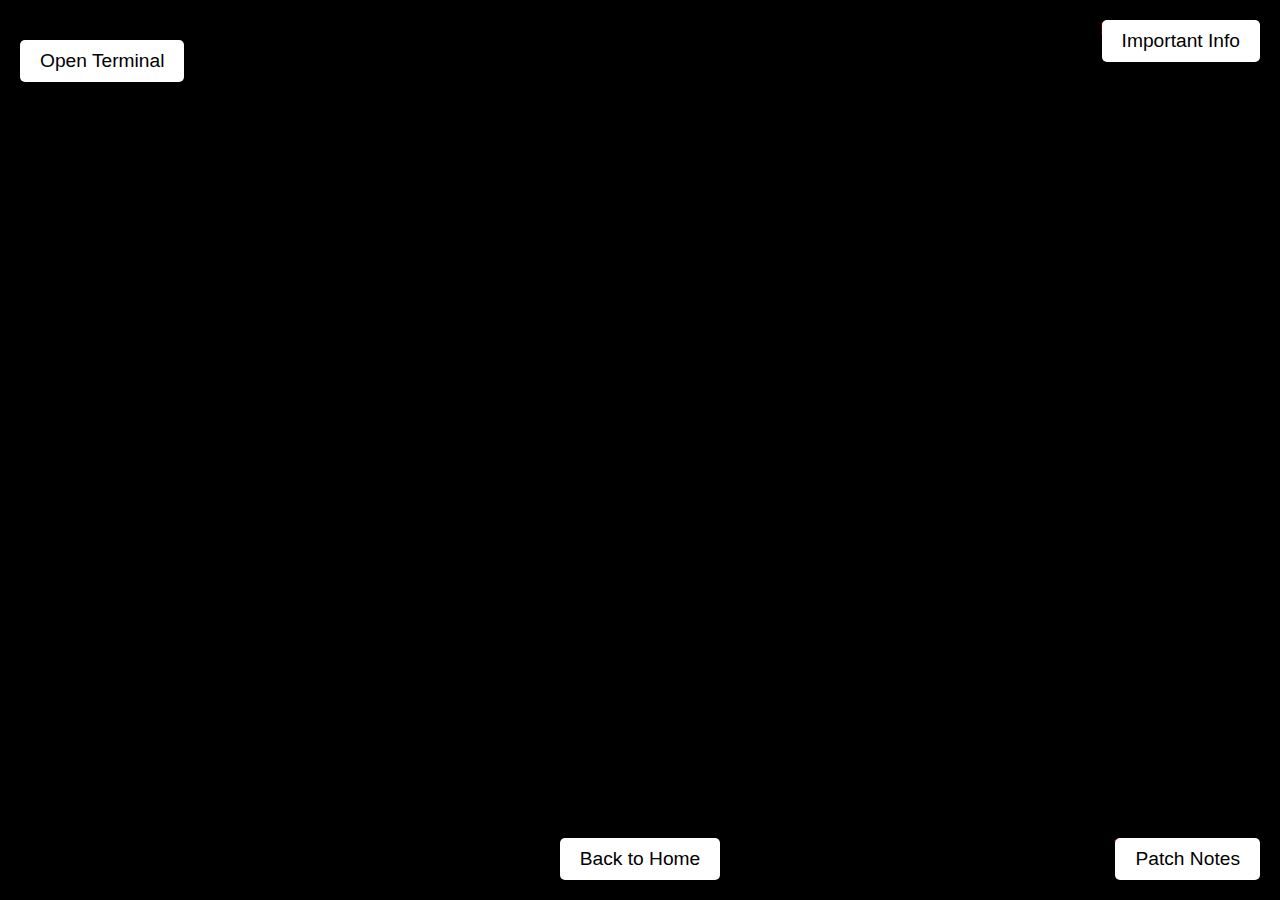
<file: main-story.html>
<!DOCTYPE html>
<html lang="en">
<head>
    <meta charset="UTF-8">
    <title>Story Contents</title>
    <link rel="stylesheet" type="text/css" href="styles.css">
    <style>
        body {
            display: flex;
            flex-direction: column;
            justify-content: space-between;
            align-items: center;
            height: 100vh;
            margin: 0;
            padding: 0;
            background-image: url('https://cdn.dribbble.com/users/1805960/screenshots/5822834/static-tv.gif');
            background-size: cover;
            background-position: center;
            background-repeat: no-repeat;
            color: white;
            font-family: Arial, sans-serif;
            overflow: hidden; /* Prevent scroll bars */
        }

        .hidden {
            display: none;
        }

        .centered-button {
            margin-top: 20px;
            animation: bob 2s infinite alternate; /* Adding bobbing animation */
        }

        @keyframes bob {
            0% {
                transform: translateY(0);
            }
            100% {
                transform: translateY(-10px); /* Adjust this value for the desired bobbing effect */
            }
        }

        .bottom-button-container {
            position: absolute;
            bottom: 20px;
            left: 50%;
            transform: translateX(-50%);
            text-align: center;
            width: 100%;
        }

        .bottom-button, .styled-button {
            display: inline-block;
            padding: 10px 20px;
            font-size: 1.2em;
            color: black;
            background-color: white;
            border: none;
            text-decoration: none;
            cursor: pointer;
            border-radius: 5px;
            transition: background-color 0.3s ease;
            position: relative;
        }

        .bottom-button:hover, .styled-button:hover {
            background-color: lightgray;
        }

        .button-container {
            position: absolute;
            top: 20px; /* Adjust top position as needed */
            left: 20px;
        }

        .centered-info {
            position: absolute;
            top: 20px; /* Align with Open Terminal */
            right: 20px; /* Adjust right position as needed */
        }

        .bottom-left-button {
            position: absolute;
            bottom: 20px;
            right: 20px;
        }

        .styled-button::before {
            content: attr(data-text);
            position: absolute;
            top: 0;
            left: 0;
            right: 0;
            bottom: 0;
            color: rgba(255, 0, 0, 0.7);
            z-index: -1;
            transform: translate(-2px, -2px);
        }

        .styled-button::after {
            content: attr(data-text);
            position: absolute;
            top: 0;
            left: 0;
            right: 0;
            bottom: 0;
            color: rgba(0, 255, 255, 0.7);
            z-index: -1;
            transform: translate(2px, 2px);
        }

        .dropdown {
            margin: 20px;
        }

        .dropdown-content {
            display: none;
            margin-top: 10px;
        }

        .dropdown-content p {
            margin: 0;
        }

        .dropdown-btn {
            cursor: pointer;
            font-size: 1.5em;
            border: none;
            background: none;
            color: white;
            text-decoration: underline;
        }

        .dropdown-btn:hover {
            color: orange;
        }

        .info-section, .text-section {
            display: none;
            background-color: black;
            color: white;
            text-align: center;
            font-family: Arial, sans-serif;
            position: absolute;
            top: 0;
            left: 0;
            width: 100%;
            height: 100%;
            overflow: auto; /* Allow scrolling for text-section */
        }

        .back-btn {
            margin-top: 50px;
            padding: 10px 20px;
            font-size: 1.2em;
            color: white;
            background-color: orange;
            border: none;
            cursor: pointer;
            text-decoration: none;
        }

        .back-btn:hover {
            background-color: darkorange;
        }
    </style>
    <script>
        var bgAudio = new Audio('https://github.com/theravenwatches/theravenwatches.github.io/raw/main/audio/bg.mp3');

        function toggleInfo() {
            var infoSection = document.getElementById('infoSection');
            var textSection = document.getElementById('textSection');
            var mainSection = document.getElementById('mainSection');

            if (infoSection.style.display === "none") {
                infoSection.style.display = "block";
                textSection.style.display = "none";
                mainSection.style.display = "none";
            } else {
                infoSection.style.display = "none";
                mainSection.style.display = "block";
            }
        }

        function toggleText() {
            var infoSection = document.getElementById('infoSection');
            var textSection = document.getElementById('textSection');
            var mainSection = document.getElementById('mainSection');

            if (textSection.style.display === "none") {
                textSection.style.display = "block";
                infoSection.style.display = "none";
                mainSection.style.display = "none";
            } else {
                textSection.style.display = "none";
                mainSection.style.display = "block";
                textSection.scrollTop = 0; /* Reset scroll position when returning */
            }
        }

        function toggleDropdown(id) {
            var content = document.getElementById(id);
            if (content.style.display === "none") {
                content.style.display = "block";
            } else {
                content.style.display = "none";
            }
        }

        function playAndNavigate() {
            fadeOutElements();
            setTimeout(function() {
                var audio = new Audio('https://github.com/theravenwatches/theraventestinggrounds.github.io/raw/main/audio/storycontents_bootupsound.mp3');
                audio.play();
                audio.onended = function() {
                    window.location.href = 'logs.html';
                };
            }, 3000); // Wait for fade-out effect (3 seconds) before playing audio
        }

        function fadeOutElements() {
            var elementsToFade = document.querySelectorAll('.centered-button, .centered-info, .bottom-button-container, .bottom-left-button');
            elementsToFade.forEach(function(element) {
                element.style.transition = "opacity 3s ease";
                element.style.opacity = 0;
            });

            // Pause background audio
            bgAudio.pause();
        }
    </script>
</head>
<body>
    <div id="mainSection">
        <main>
            <div class="centered-button button-container">
                <a href="#" class="styled-button" data-text="Open Terminal" onclick="playAndNavigate()">Open Terminal</a>
            </div>
        </main>

        <div class="centered-info">
            <a href="javascript:void(0)" class="styled-button" data-text="Important Info" onclick="toggleInfo()">Important Info</a>
        </div>
        
        <div class="bottom-button-container">
            <a href="index.html" class="bottom-button">Back to Home</a>
        </div>

        <div class="bottom-left-button">
            <a href="javascript:void(0)" class="styled-button" data-text="Text Section" onclick="toggleText()">Patch Notes</a>
        </div>
    </div>

    <div id="infoSection" class="info-section">
        <div class="dropdown">
            <button class="dropdown-btn" onclick="toggleDropdown('dropdown1')">Known Issues</button>
            <div id="dropdown1" class="dropdown-content">
                <p>Updating the website requires you to hard reset its cache. I tried to make a script to offload the cache but it doesn't work so sad.<br><br>Website does not work super well on mobile. Not much I can do there.<br><br>Background disappears when clicking information button. Yikes. Gonna fix that... uh... eventually.</p>
            </div>
        </div>

        <div class="dropdown">
            <button class="dropdown-btn" onclick="toggleDropdown('dropdown2')">Story Information</button>
            <div id="dropdown2" class="dropdown-content">
                <p>The Raven is a digital audio based web horror story that is mostly based on speculation by the viewer. Not a lot will make sense yet. It will in time as this site gets updated. Believe me.<br><br>Since it isn't explicitly said anywhere else currently, 'see.file' is the only command that is available right now (or is it i dont really know). refer to the google doc for the commands to open files lol.<br><br>DO NOT INSPECT HTML<br>Because this is all built on github, inspecting the HTML files would give away some secrets you're meant to find on your own<br>Please don't spoil, this story is only interesting if you let it be.</p>
            </div>
        </div>

        <div class="dropdown">
            <button class="dropdown-btn" onclick="toggleDropdown('dropdown3')">Creator Information</button>
            <div id="dropdown3" class="dropdown-content">
                <p>Hi! I'm katomate! I make small little stories to keep myself sane and this one just so happened to be the one people liked the most. I'm 16 I live in the US and I have very low patience. <3</p>
            </div>
        </div>

        <button class="back-btn" onclick="toggleInfo()">Back</button>
    </div>

    <div id="textSection" class="text-section">
        <h1>PATCH NOTES 0.2</h1>
        <p>Updated Main Page to look a lot nicer (now with even more spook!)<br><br>Added keyboard clicking and confirm beeping sound to Terminal</p>
        <h2>Upcoming Update 0.3</h2>
        <p2>For sure new terminal update<br><br>Cleaning up some internal code (if I'm not lazy)<br><br>Finally do a 1.0 update as I'm basically done with sprucing up the actual site<br><br>Addition of a 'help' command for the sake of documenting all commands (there's already a lot of them)<br><br></p2>
        <button class="back-btn" onclick="toggleText()">Back</button>
    </div>

    <audio autoplay loop>
        <source src="https://github.com/theravenwatches/theraventestinggrounds.github.io/raw/main/audio/bg.mp3" type="audio/mpeg">
        Your browser does not support the audio element.
    </audio>
</body>
</html>
</file>
<file: styles.css>
body {
    font-family: Arial, sans-serif;
    background-color: black; /* Sets the background color to black */
    color: white; /* Sets the text color to white for better readability */
    padding: 20px; /* Adds padding to the body content */
}

h1 {
    color: blue; /* Sets the heading color to blue */
}

p {
    font-size: 18px; /* Sets the paragraph font size */
}
.credit {
    text-align: center; /* Centers the content */
    margin-bottom: 20px; /* Adds space between credit and main content */
}

.credit img {
    width: 100px; /* Adjusts the size of the Discord icon */
    height: 100px; /* Adjusts the height of the Discord icon */
    border-radius: 50%; /* Makes the icon round */
    margin-bottom: 10px; /* Adds space between icon and username */
}

.credit p {
    font-size: 18px; /* Sets the font size */
    margin-top: 0; /* Removes top margin to align with image */
}
.credit-text p {
    text-align: center; /* Centers the text */
    margin-top: 20px; /* Adds space between text and credit section */
    color: purple; /* Sets the text color to bright purple */
    font-size: 24px; /* Sets the font size of the text */
}
.styled-button {
    display: inline-block;
    padding: 10px 20px;
    background-color: white;
    color: black;
    text-decoration: none;
    border-radius: 5px;
    transition: background-color 0.3s ease;
}

.styled-button:hover {
    background-color: gray; /* Darker shade when hovered */
}

.button-container {
    text-align: center; /* Centers the button horizontally */
    margin-top: 20px; /* Adds space above the button */
}

.centered-button {
    text-align: center; /* Centers the content */
    margin-top: 50px; /* Adds space above the button */
}
</file>
